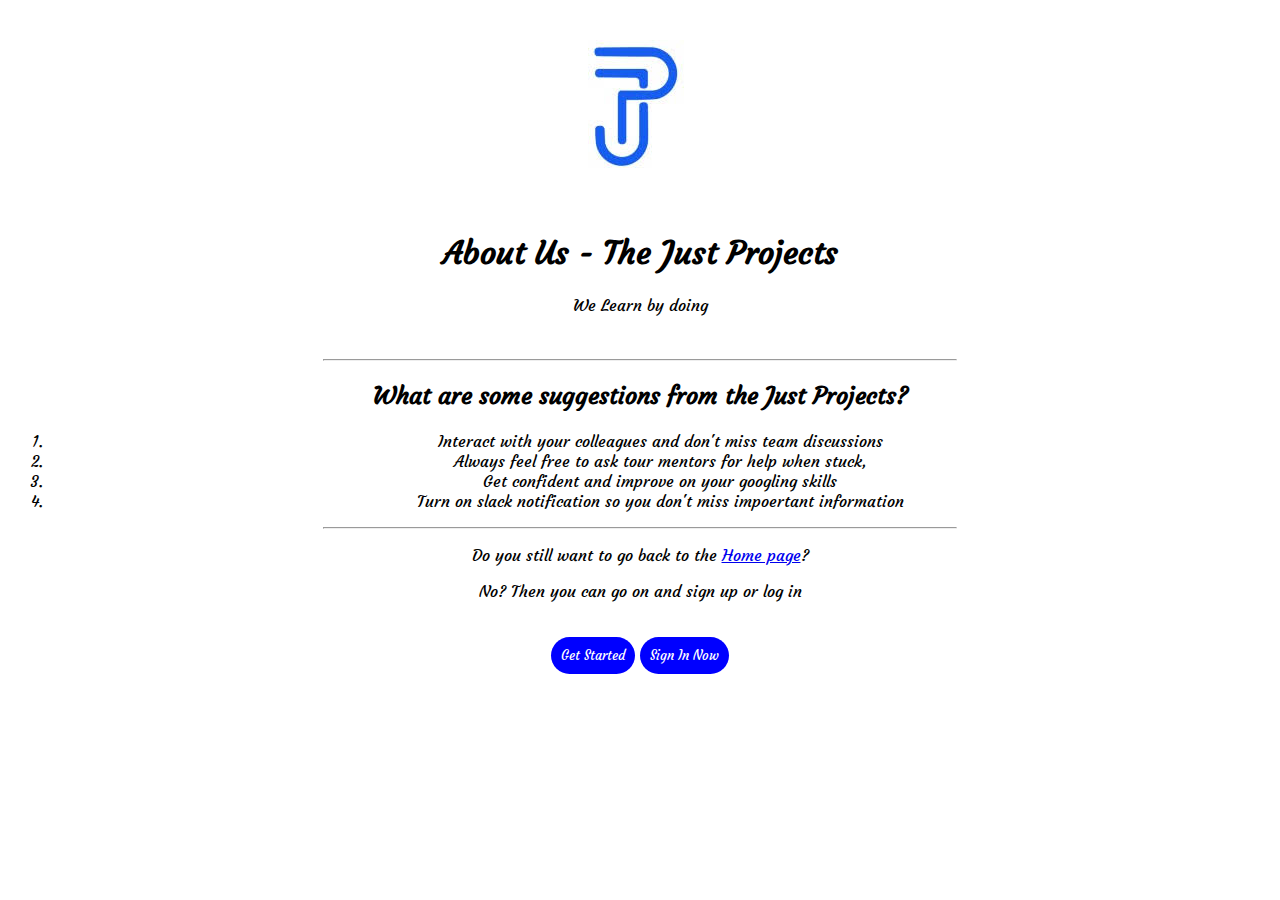
<file: about.html>
<!DOCTYPE html>
<html lang="en">

<head>
    <meta charset="UTF-8">
    <meta http-equiv="X-UA-Compatible" content="IE=edge">
    <meta name="viewport" content="width=device-width, initial-scale=1.0">
    <title>Document</title>
    <link rel="stylesheet" href="style.css">
    <link rel="preconnect" href="https://fonts.googleapis.com">
    <link rel="preconnect" href="https://fonts.gstatic.com" crossorigin>
    <link
        href="https://fonts.googleapis.com/css2?family=Courgette&family=DM+Sans:ital,wght@0,400;0,500;0,700;1,400;1,500;1,700&family=Inter:wght@100;200;300;400;500;600;700;800;900&family=Lato:ital,wght@0,100;0,300;0,400;0,700;0,900;1,100;1,300;1,400;1,700;1,900&family=Poppins:wght@100;200;300;400;500;600;700;800;900&family=Rubik:ital,wght@0,300;0,400;0,500;0,600;0,700;0,800;0,900;1,300;1,400;1,500;1,600;1,700;1,800&display=swap"
        rel="stylesheet">

    <style>
        * {
            font-family: 'Courgette', cursive;
        }
    </style>
</head>

<body>
    <img src="Logo/favicon.jpg" alt="">

    <h1>About Us - The Just Projects</h1>
    <p>We Learn by doing</p>
    <br>

    <hr>

    <h2>What are some suggestions from the Just Projects?</h2>

    <ol>
        <li>Interact with your colleagues and don't miss team discussions</li>
        <li>Always feel free to ask tour mentors for help when stuck,</li>
        <li>Get confident and improve on your googling skills</li>
        <li>Turn on slack notification so you don't miss impoertant information</li>
    </ol> 

    <hr>

    <p>Do you still want to go back to the <a href="index.html">Home page</a><span>?</span></p>

    <p>No? Then you can go on and sign up or log in</p>
    <br>
    <button>Get Started</button> <button>Sign In Now</button>
</body>

</html>
</file>
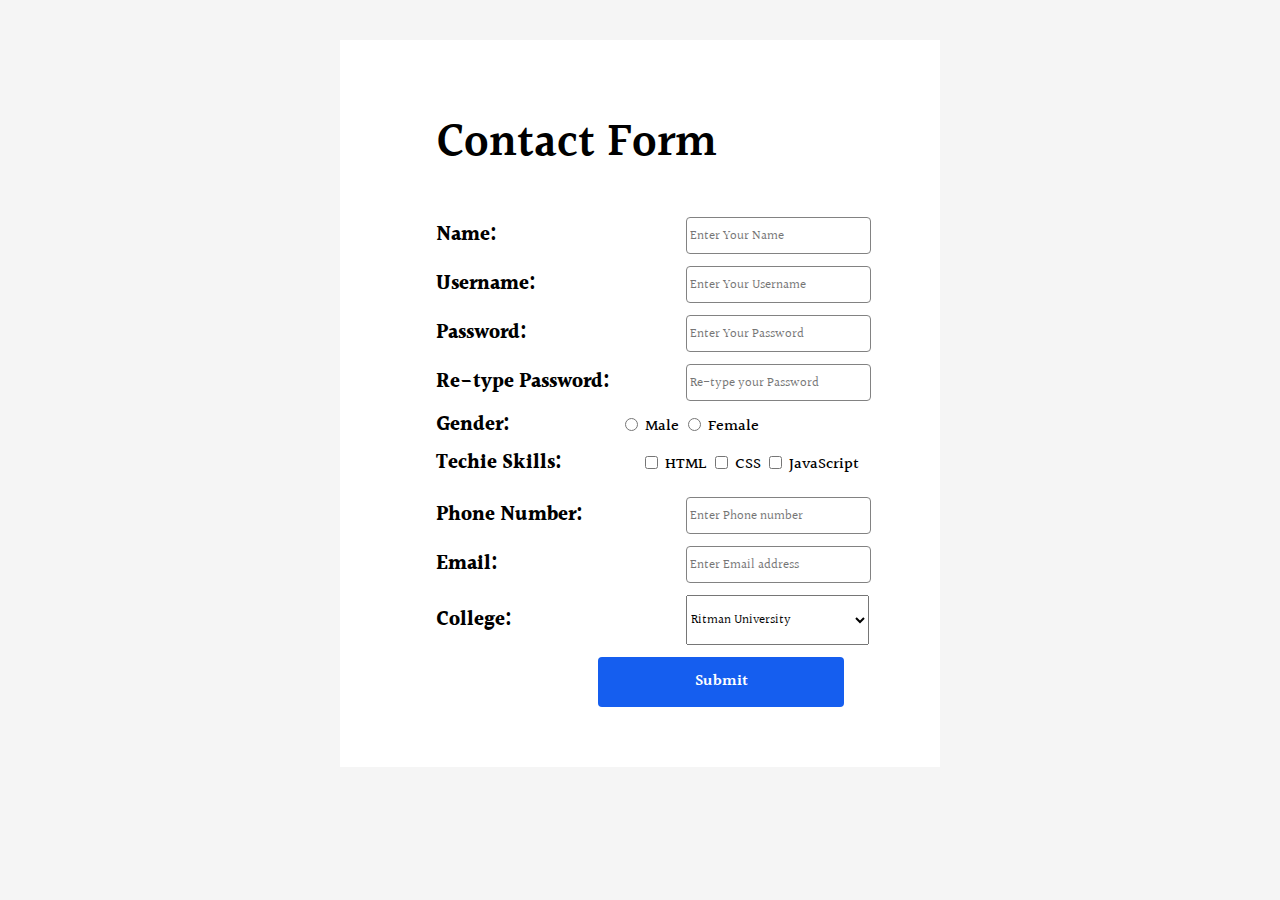
<file: form.html>
<!DOCTYPE html>
<html lang="en">

<head>
    <meta charset="UTF-8">
    <meta http-equiv="X-UA-Compatible" content="IE=edge">
    <meta name="viewport" content="width=device-width, initial-scale=1.0">
    <title>CONTACT FORM</title>
    <link rel="stylesheet" href="formstyles.css">
</head>

<body>
    
    <div class="form">

        <form action="#" method="post" class="heading">
            <h2 class="title">Contact Form</h2>
            <div class="form-group">
                <label for="name">Name:</label>
                <input type="text" id="name" name="name" required placeholder="Enter Your Name">
            </div>
            <div class="form-group">
                <label for="username">Username:</label>
                <input type="text" id="username" name="username" required placeholder="Enter Your Username">
            </div>
            <div class="form-group">
                <label for="password">Password:</label>
                <input type="password" id="password" name="password" required placeholder="Enter Your Password">
            </div>
            <div class="form-group">
                <label for="confirm-password">Re-type Password:</label>
                <input type="password" id="confirm-password" name="confirm-password" required
                    placeholder="Re-type your Password">
            </div>
            <div class="group">
                <label class="gender">Gender:</label>
                <input type="radio" id="male" name="gender" value="male" required>
                <label1 for="male">Male</label>
                <input type="radio" id="female" name="gender" value="female" required>
                <label1 for="female">Female</label>
            </div>
            <div class="group1">
                <label class="tech" for="skills">Techie Skills:</label>
                <input type="checkbox" id="html" name="skills" value="HTML">
                <label1 for="html">HTML</label>
                <input type="checkbox" id="css" name="skills" value="CSS">
                <label1 for="css">CSS</label>
                <input type="checkbox" id="javascript" name="skills" value="JavaScript">
                <label1 for="javascript">JavaScript</label>

            </div>
            <div class="form-group">
                <label for="phone">Phone Number:</label>
                <input type="tel" id="phone" name="phone" required placeholder="Enter Phone number">
            </div>
            <div class="form-group">
                <label for="email">Email:</label>
                <input type="email" id="email" name="email" required placeholder="Enter Email address">
            </div>
            <div class="form-group">
                <label for="college">College:</label>
                <select name="" id="" placeholder="Select College">
                    <option value="select">Ritman University</option>
                    <option value="select">University of Maiduguri</option>
                    <option value="select">Akwa Ibom State University</option>
                    <option value="select">College of Education</option>
                    <option value="select">Top faith University</option>
                </select>
            </div>

            <div class="submit">
                <input type="submit" value="Submit">
            </div>
        </form>
    </div>
</body>

</html>
</file>
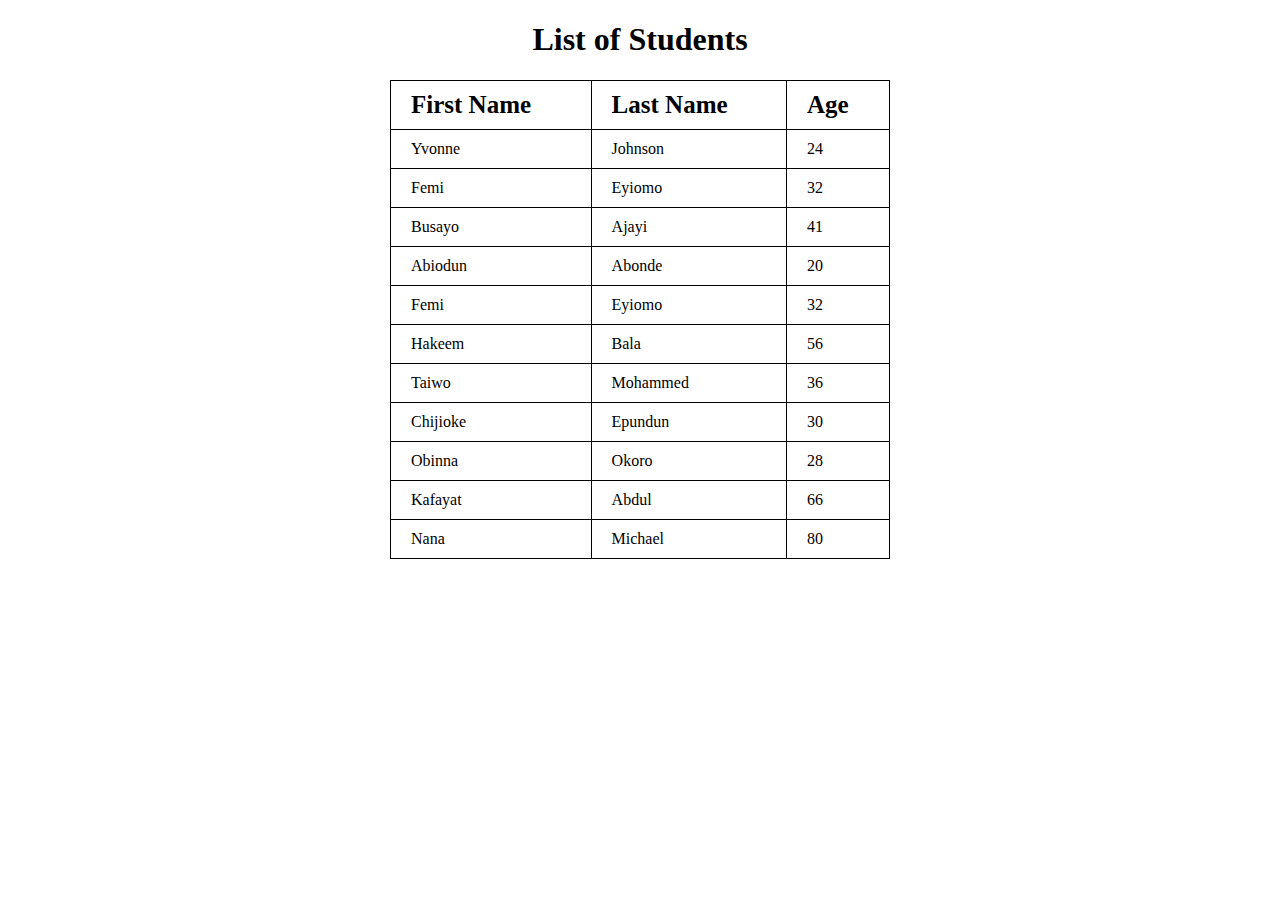
<file: table.html>
<!DOCTYPE html>
<html lang="en">
  <head>
    <meta charset="UTF-8" />
    <meta http-equiv="X-UA-Compatible" content="IE=edge" />
    <meta name="viewport" content="width=device-width, initial-scale=1.0" />
    <title>Tablepage</title>
    <link rel="stylesheet" href="style.css" />
  </head>
  <body>
    <h1>List of Students</h1>
    <table>
      <thead>
        <tr>
          <td>First Name</td>
          <td>Last Name</td>
          <td>Age</td>
        </tr>
      </thead>

      <tbody>
        <tr>
          <td>Yvonne</td>
          <td>Johnson</td>
          <td>24</td>
        </tr>

        <tr>
          <td>Femi</td>
          <td>Eyiomo</td>
          <td>32</td>
        </tr>
        <tr>
          <td>Busayo</td>
          <td>Ajayi</td>
          <td>41</td>
        </tr>
        <tr>
          <td>Abiodun</td>
          <td>Abonde</td>
          <td>20</td>
        </tr>
        <tr>
          <td>Femi</td>
          <td>Eyiomo</td>
          <td>32</td>
        </tr>
        <tr>
          <td>Hakeem</td>
          <td>Bala</td>
          <td>56</td>
        </tr>
        <tr>
          <td>Taiwo</td>
          <td>Mohammed</td>
          <td>36</td>
        </tr>
        <tr>
          <td>Chijioke</td>
          <td>Epundun</td>
          <td>30</td>
        </tr>
        <tr>
          <td>Obinna</td>
          <td>Okoro</td>
          <td>28</td>
        </tr>
        <tr>
          <td>Kafayat</td>
          <td>Abdul</td>
          <td>66</td>
        </tr>
        <tr>
          <td>Nana</td>
          <td>Michael</td>
          <td>80</td>
        </tr>
      </tbody>

      <tfoot></tfoot>
    </table>
  </body>
</html>
</file>
<file: style.css>
*{
    text-align:center;
}

button{
    background-color: blue;
    padding: 10px;
    color: white ;
    border-radius: 20px;
    decoration: none;
    border: none !important;
    cursor: pointer;
}
    buttoni{
    background-color: #f5f5f5;
    padding: 10px;
    color: white ;
    border-radius: 20px;
    decoration: none;
    border: none !important;
    cursor: pointer;
}

hr{
    width:50% !important;
}

but3{
    color: white ;
    hover:white ; !important;
}


table {
    margin: auto;
    width: 500px;
  }
  
  table,
  tr,
  td {
    border: 1px solid black;
    border-collapse: collapse;
    text-align: left;
    padding: 10px 20px;
  }
  tr {
    margin-left: 10px;
    padding: 30px;
  }
  thead {
    font-weight: 900;
    color: black;
    font-size: 25px;
  }
</file>
<file: formstyles.css>
@import url('https://fonts.googleapis.com/css2?family=Halant:wght@600&display=swap');

*{
  font-family: 'Halant', serif;
}

body {
  display: flex;
  justify-content: center;
  margin: 40px;
  font-family: Halant, sans-serif;
  background-color: #f5f5f5;
}

.form {
  width: 50%;
  height: 50%;
  justify-content: center;
}
.heading {
  padding-top: 5%;
  background-color: #fff;
}

.title {
  margin-left: 16%;
  font-size: 290%;
  font-family: "Halant";
  font-weight: 600;
  line-height: 150%;
}

.form-group {
  margin-bottom: 2%;
  display: grid;
  grid-template-columns: 250px 1fr;
  align-items: center;
  margin-left: 16%;
}

.group {
  margin-bottom: 2%;
  font-style: normal;
  font-weight: 500;
  font-size: 100%;
  line-height: 150%;
  margin-left: 16%;
}
.gender {
  padding-right: 21%;
}

.group1 {
  margin-bottom: 20px;
  font-style: normal;
  font-weight: 500;
  font-size: 100%;
  line-height: 150%;
}
.tech {
  padding-right: 12.5%;
  margin-left: 16%;
}

label {
  font-weight: bold;
  font-size: 20px;
}

input[type="text"],
input[type="password"],
input[type="tel"],
input[type="email"] {
  padding: 1%;
  width: 70%;
  height: 30px;
  border-radius: 4px;
  border: 1px solid #828282;
  outline: none;
}

.form-group select {
  width: 72%;
  height: 50px;
}
.submit {
  display: flex;
}

input[type="submit"] {
  background-color: #155eef;
  border: none;
  color: white;
  cursor: pointer;
  border-radius: 4px;
  width: 41%;
  height: 50px;
  font-weight: 600;
  font-size: 16px;
  line-height: 150%;
  margin-left: 43%;
  margin-bottom: 10%;
}
</file>
